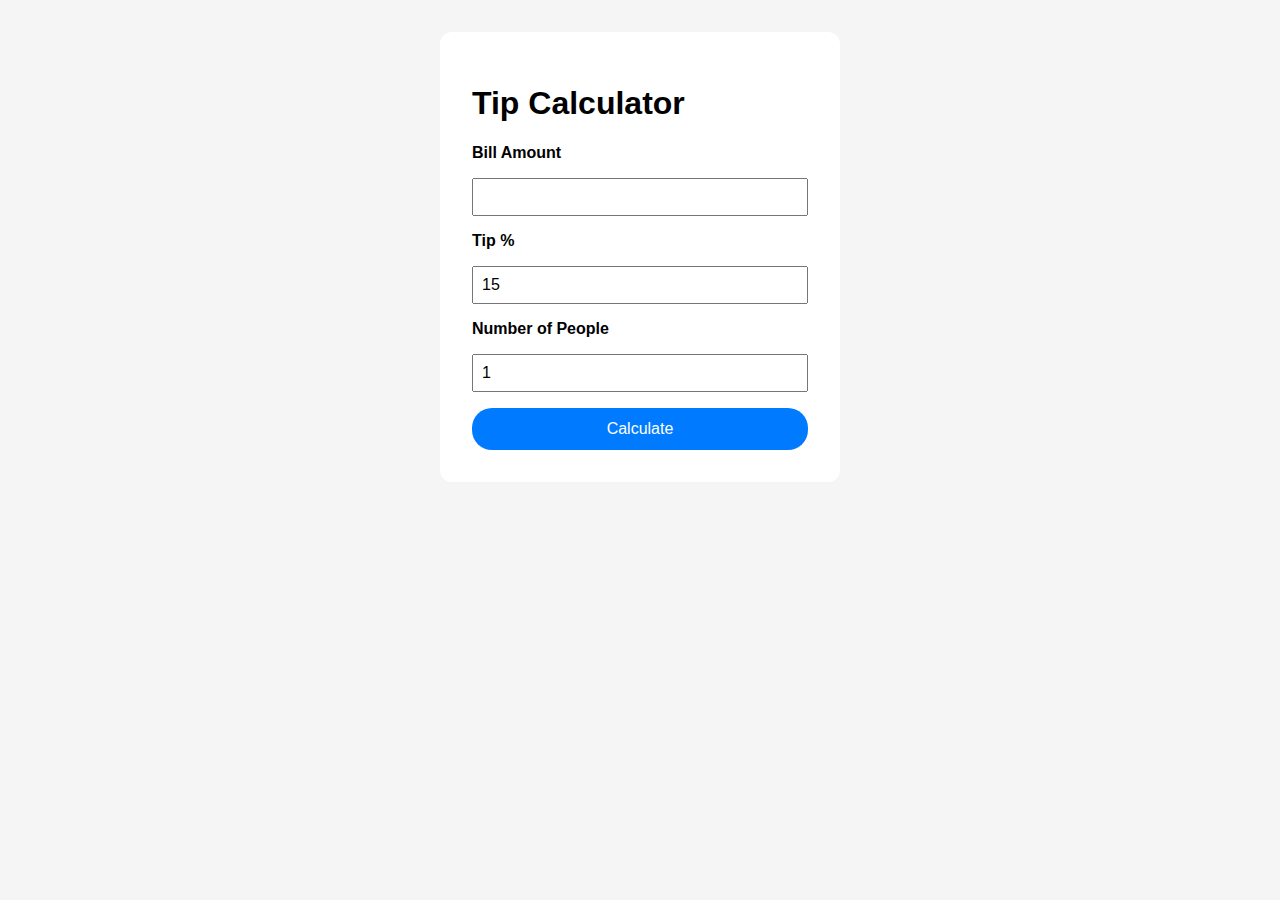
<file: tip-calc/index.html>
<!DOCTYPE html>
<html lang="en">
<head>
  <meta charset="UTF-8" />
  <meta name="viewport" content="width=device-width, initial-scale=1.0" />
  <title>Tip Calculator</title>
  <link rel="stylesheet" href="style.css" />
</head>
<body>
  <main>
    <h1>Tip Calculator</h1>
    <form id="tip-form">
      <label for="bill">Bill Amount</label>
      <input type="number" id="bill" min="0" step="0.01" required />

      <label for="rate">Tip %</label>
      <input type="number" id="rate" min="0" step="1" value="15" />

      <label for="people">Number of People</label>
      <input type="number" id="people" min="1" step="1" value="1" />

      <button type="submit">Calculate</button>
    </form>

    <section id="results" hidden>
      <p>Total (bill + tip): <strong id="total">--</strong></p>
      <p>Tip only: <strong id="tip">--</strong>
      <p>Tip per person: <strong id="total">--</strong></p>
    </section>
  </main>

  <script src="app.js"></script>
</body>
</html>
</file>
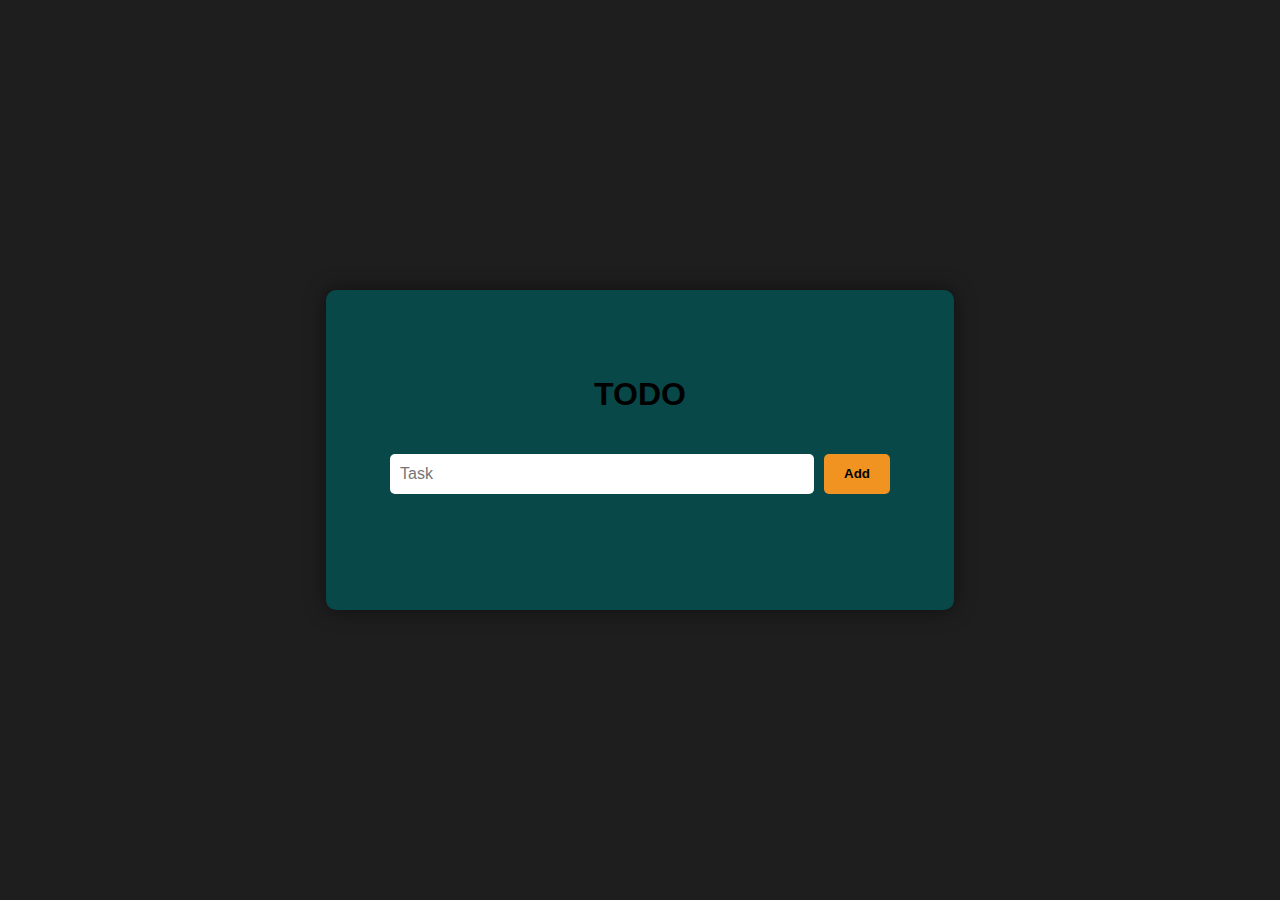
<file: todo-app/index.html>
<!DOCTYPE html>
<html lang="en">
<head>
    <meta charset="UTF-8" />
    <meta name="viewport" content="width=device-width, initial-scale=1.0" />
    <title>Todo App</title>
    <link rel="stylesheet" href="style.css" />
</head>
<body>
    <div class="todo-container">
        <h1>TODO</h1>
        <form id="todo-form">
            <input type="text" id="todo-input" placeholder="Task" />
            <button type="submit">Add</button>
        </form>
        <ul id="todo-list"></ul>
    </div>
    <script src="app.js"></script>
</body>
</html>
</file>
<file: tip-calc/style.css>
* {
    box-sizing: border-box;
}

body {
  font-family: sans-serif;
  background: #f5f5f5;
  padding: 2rem;
  margin: 0;
  display: flex;
  justify-content: center;
}

main {
    background: white;
    padding: 2rem;
    border-radius: 12px;
    max-width: 400px;
    width: 100%;
    box-shadow: 0 0 10px rgba(rgb(120, 54, 54), rgb(10, 192, 10), blue, alpha);
}

form {
    display: flex;
    flex-direction: column;
    gap: 1rem;
}

label {
    font-weight: bold;
}

input {
    padding: 0.5rem;
    font-size: 1rem;
}

button[type="submit"]{
    background: #007bff;
    color: white;
    border: none;
    padding: 0.75rem;
    font-size: 1rem;
    border-radius: 20px;
    cursor: pointer;
    transition: background 0.2s ease;
}

button[type="submit"]:hover{
    background: #0056b3;
}

#results {
    margin-top: 2rem;
    padding-top: 0rem;
    border-top: 1px solid #ccc;
}

#results p {
    margin:  0.5rem 0;
}

@media (max-width: 480px){
    main {
        padding: 1rem;
    }
}
</file>
<file: todo-app/style.css>
body {
    margin: 0;
    padding: 0;
    font-family: Arial, Helvetica, sans-serif;
    background-color: #1e1e1e;
    display: flex;
    justify-content: center;
    align-items: center;
    height: 100vh;
}

.todo-container {
    display: flex;
    flex-direction: column;
    align-items: center;
    justify-content: center;
    width: 90vw;
    max-width: 500px;
    padding: 5vw;
    background-color: rgb(9, 72, 72);
    border-radius: 10px;
    box-shadow: 0px 0px 20px rgba(0, 0, 0, 0.5);
    gap: 20px;
}

#todo-form {
    display: flex;
    gap: 10px;
    width: 100%;
}

input {
    flex: 1;
    padding: 5px 10px;
    height: 30px;
    border-radius: 5px;
    border: none;
    outline: none;
    font-size: 16px;
    background-color: white;
    color: black;
}

button {
    padding: 0 20px;
    border: none;
    background-color: rgb(241, 147, 32);
    color: black;
    border-radius: 5px;
    cursor: pointer;
    font-weight: bold;
}

button:hover {
    background-color: #ffd17c;
}

#todo-list {
    display: flex;
    flex-direction: column;
    align-items: flex-start;
    width: 100%;
    padding: 0;
    flex-wrap: wrap;
}

#todo-list li {
    background-color: black;
    color: white;
    padding: 10px 15px;
    margin-bottom: 10px;
    border-radius: 5px;
    display: grid;
    grid-template-columns: auto 1fr;
    align-items: center;
    width: 80%;
    box-shadow: 0 2px 5px rgba(0,0,0,0.1);
    gap: 15px;
}

#todo-list li input[type="checkbox"] {
    justify-self: start;
    transform: scale(1.2);
}
</file>
